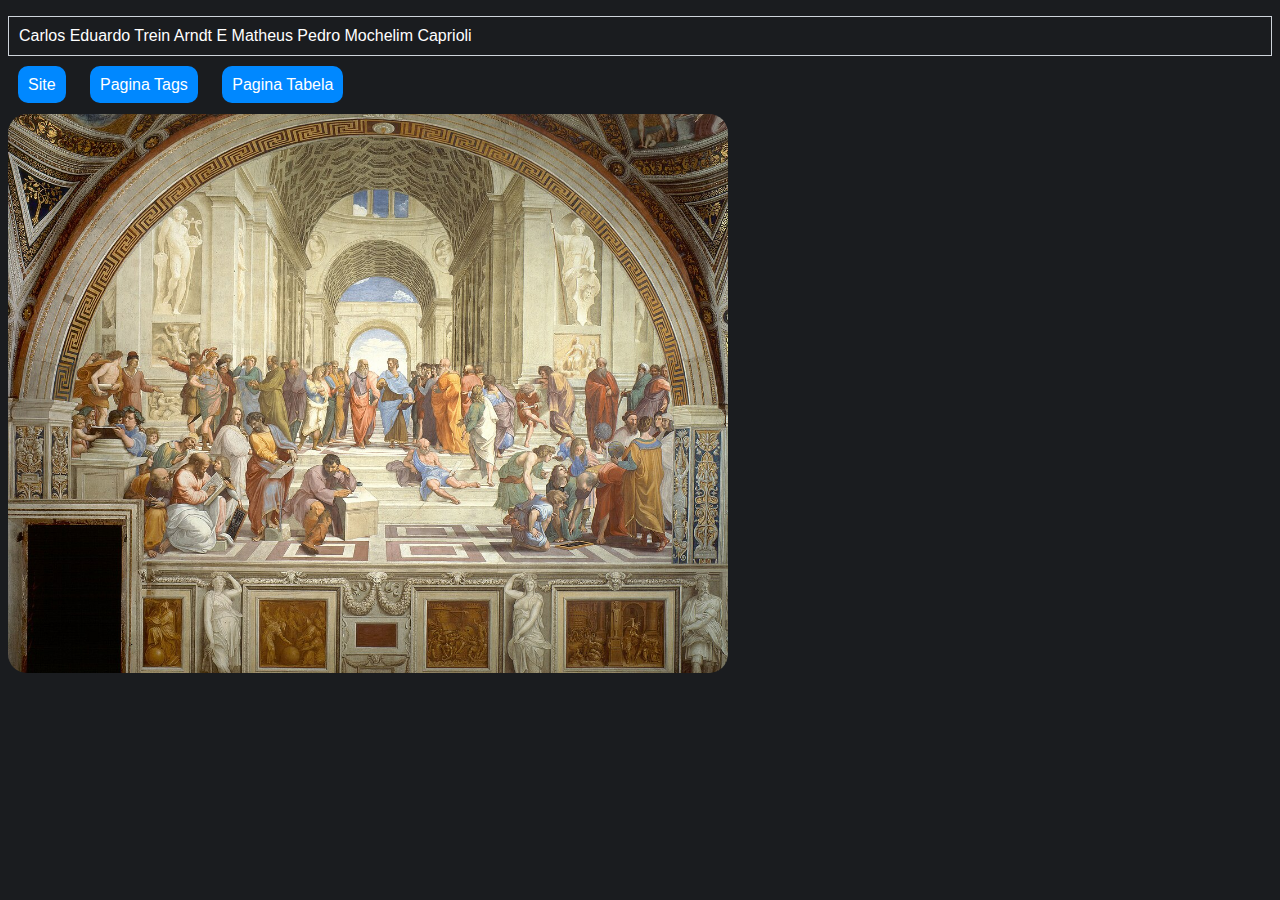
<file: atividade-21-03-24/index.html>
<!DOCTYPE html>
<html lang="en">
<head>
  <meta charset="UTF-8">
  <meta http-equiv="X-UA-Compatible" content="IE=edge">
  <meta name="viewport" content="width=device-width, initial-scale=1.0">
  <link rel="stylesheet"  href="styles.css">
  <title>atividade-21-03-24</title>
</head>
<body>
      <p class="names">Carlos Eduardo Trein Arndt E Matheus Pedro Mochelim Caprioli</p>

  <div>
    <a href=https://www.w3c.br/>Site</a>
    <a href=tags.html>Pagina Tags</a></button>
    <a href=tabela.html>Pagina Tabela</a>                        </div>

  <img src="./img/The_School_of_Athens__by_Raffaello_Sanzio_da_Urbino.jpg" alt="Raffaello The School of Athens" height="auto" width="720px">
  
</body>
</html>
</file>
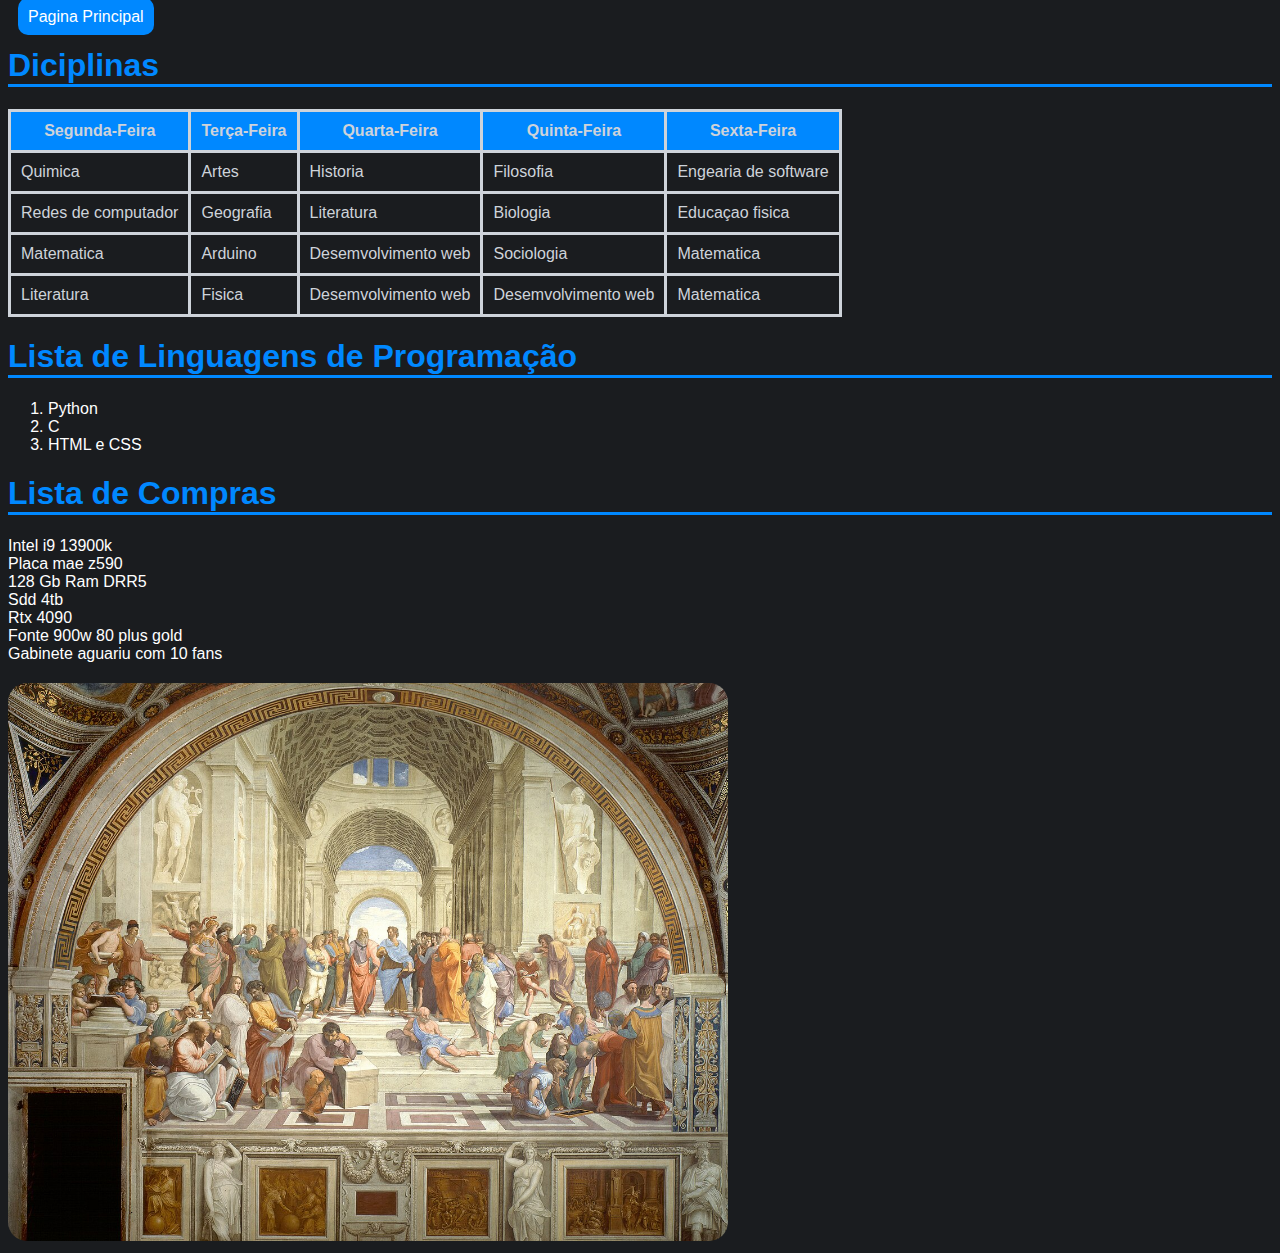
<file: atividade-21-03-24/tabela.html>
<!DOCTYPE html>
<html lang="en">
<head>
  <meta charset="UTF-8">
  <meta http-equiv="X-UA-Compatible" content="IE=edge">
  <link rel="stylesheet"  href="styles.css">
  <title>atividade-21-03-24</title>
</head>
<body>

  <div>
    <a href="./index.html">Pagina Principal</a>
  </div>
  
  <h1>Diciplinas</h1>
<div>
  <table>
    <tr>
      <th>Segunda-Feira</th>
      <th>Terça-Feira</th>
      <th>Quarta-Feira</th>
      <th>Quinta-Feira</th>
      <th>Sexta-Feira</th>
    </tr>
    <tr>
        <td>Quimica</td>
        <td>Artes</td>
        <td>Historia</td>
        <td>Filosofia</td>
        <td>Engearia de software</td>
    </tr>
    <tr>
        <td>Redes de computador</td>
        <td>Geografia</td>
        <td>Literatura</td>
        <td>Biologia</td>
      <td>Educaçao fisica</td>
    </tr>
    <tr>
        <td>Matematica</td>
        <td>Arduino</td>
        <td>Desemvolvimento web</td>
        <td>Sociologia</td>
        <td>Matematica</td>
    </tr>
    <tr>
      <td>Literatura</td>
      <td>Fisica</td>
      <td>Desemvolvimento web</td>
      <td>Desemvolvimento web</td>
      <td>Matematica</td>
    </tr>
  </table>
</div>
  
  <div>
      <h1>Lista de Linguagens de Programação</h1>
        <ol start="1">
          <li>Python</li>
          <li>C</li>
          <li>HTML e CSS</li>
          </ol>
  </div>

  <div>
    <h1>Lista de Compras</h1>
      <li>Intel i9 13900k</li>
      <li>Placa mae z590</li>
      <li>128 Gb Ram DRR5</li>
      <li>Sdd 4tb</li>
      <li>Rtx 4090</li>
      <li>Fonte 900w 80 plus gold</li>
      <li>Gabinete aguariu com 10 fans</li>
  </div>

  <img src="./img/The_School_of_Athens__by_Raffaello_Sanzio_da_Urbino.jpg" alt="Raffaello The School of Athens" height="auto" width="720px">

  
</body>
</html>
</file>
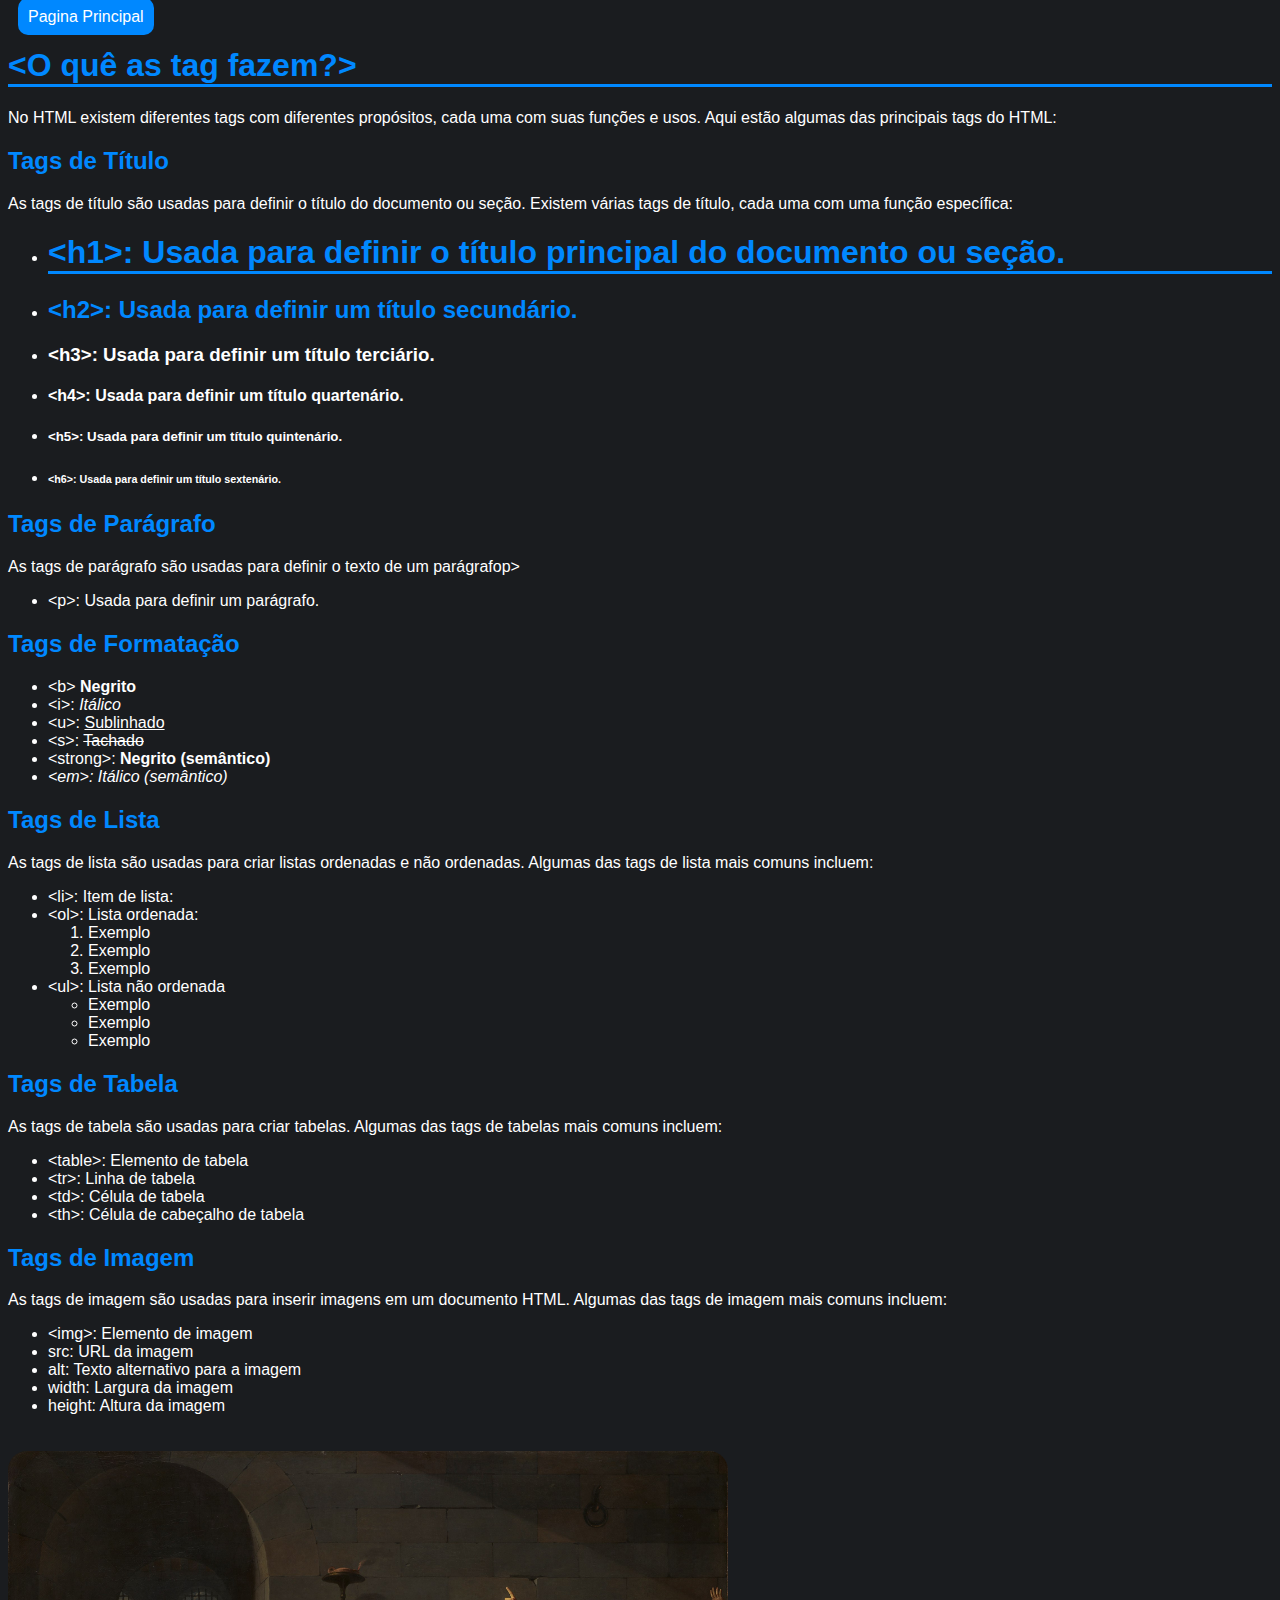
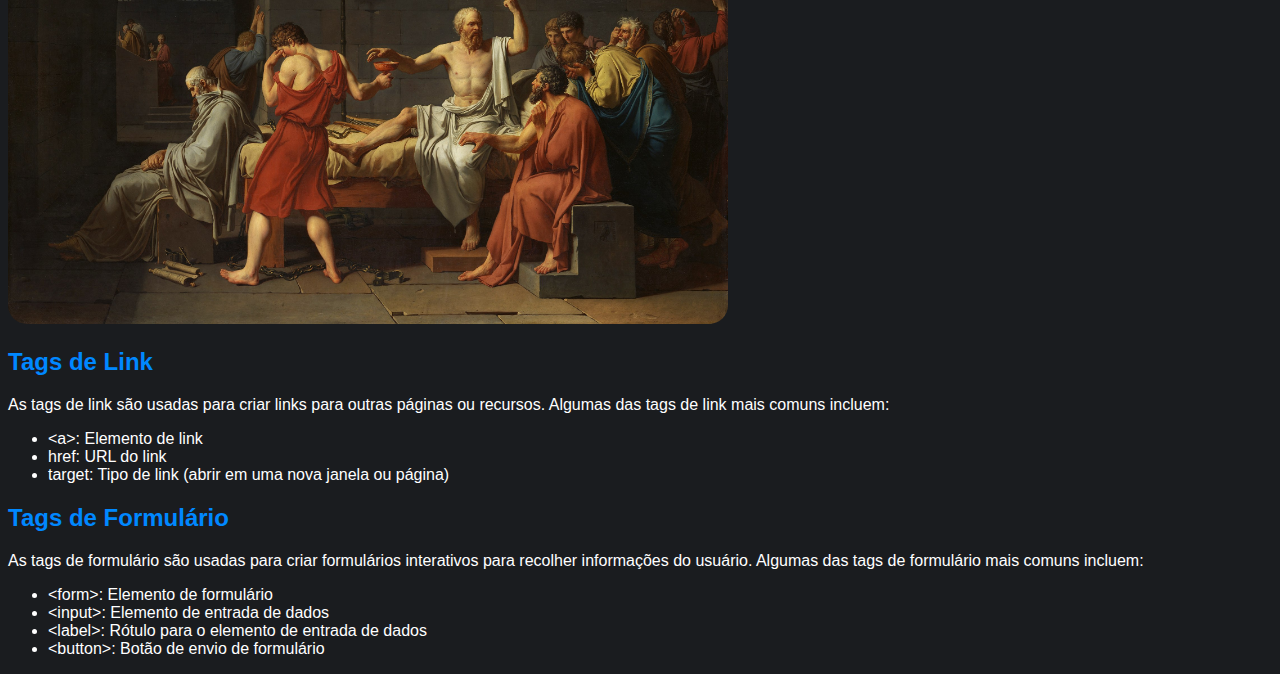
<file: atividade-21-03-24/tags.html>
<!DOCTYPE html>
<html lang="en">
<head>
  <meta charset="UTF-8">
  <meta http-equiv="X-UA-Compatible" content="IE=edge">
  <meta name="viewport" content="width=device-width, initial-scale=1.0">
  <link rel="stylesheet"  href="styles.css">
  <title>Tags</title>
</head>
<body>

  <div>
    <a href="./index.html">Pagina Principal</a> 
  </div>
  <h1><code>&lt;O quê as tag fazem?&gt;</code></h1>

  <div>
    <p>No HTML existem diferentes tags com diferentes propósitos, cada uma com suas funções e usos. Aqui estão algumas das principais tags do HTML:</p>

    
  <div>
    <h2>Tags de Título</h2>
    <p>As tags de título são usadas para definir o título do documento ou seção. Existem várias tags de título, cada uma com uma função específica:</p>
    <ul>
      <li><h1><code>&lt;h1&gt;</code>: Usada para definir o título principal do documento ou seção.</h1></li>
      <li><h2><code>&lt;h2&gt;</code>: Usada para definir um título secundário.</h2></li>
      <li><h3><code>&lt;h3&gt;</code>: Usada para definir um título terciário.</h3></li>
      <li><h4><code>&lt;h4&gt;</code>: Usada para definir um título quartenário.</h4></li>
      <li><h5><code>&lt;h5&gt;</code>: Usada para definir um título quintenário.</h5></li>
      <li><h6><code>&lt;h6&gt;</code>: Usada para definir um título sextenário.</h6></li>
    </ul>
  </div>

    
  <div>
    <h2>Tags de Parágrafo</h2>
    <p>As tags de parágrafo são usadas para definir o texto de um parágrafop>
    <ul>
      <li><code>&lt;p&gt;</code>: Usada para definir um parágrafo.</li>
    </ul>
  </div>

  <div>
    <h2>Tags de Formatação</h2>      
    <ul>
      <li><code>&lt;b&gt;</code><b> Negrito</b></li>
      <li><code>&lt;i&gt;</code>: <i>Itálico</i></li>
      <li><code>&lt;u&gt;</code>: <u>Sublinhado</u></li>
      <li><code>&lt;s&gt;</code>: <s>Tachado</s></li>
      <li><code>&lt;strong&gt;</code>: <strong>Negrito (semântico)</strong></li>
      <li><em><code>&lt;em&gt;</code>: Itálico (semântico)</em></li>        </ul>  
  </div>

    
  <div>    
    <h2>Tags de Lista</h2>
    <p>As tags de lista são usadas para criar listas ordenadas e não ordenadas. Algumas das tags de lista mais comuns incluem:</p>
    <ul>
      <li><code>&lt;li&gt;</code>: Item de lista:</li>
      <li><code>&lt;ol&gt;</code>: Lista ordenada:</li>
      <ol>
        <li>Exemplo</li>
        <li>Exemplo</li>
        <li>Exemplo</li>
      </ol>
      <li><code>&lt;ul&gt;</code>: Lista não ordenada</li>
      <ul>
        <li>Exemplo</li>
        <li>Exemplo</li>
        <li>Exemplo</li>
      </ul>
    </ul>
  </div>

    
  <div>
    <h2>Tags de Tabela</h2>
    <p>As tags de tabela são usadas para criar tabelas. Algumas das tags de tabelas mais comuns incluem:</p>
    <ul>
      <li><code>&lt;table&gt;</code>: Elemento de tabela</li>
      <li><code>&lt;tr&gt;</code>: Linha de tabela</li>
      <li><code>&lt;td&gt;</code>: Célula de tabela</li>
      <li><code>&lt;th&gt;</code>: Célula de cabeçalho de tabela</li>
    </ul>
  </div>

    
  <div>
    <h2>Tags de Imagem</h2>
    <p>As tags de imagem são usadas para inserir imagens em um documento HTML. Algumas das tags de imagem mais comuns incluem:</p>
    <ul>
      <li><code>&lt;img&gt;</code>: Elemento de imagem</li>
      <li><code>src</code>: URL da imagem</li>
      <li><code>alt</code>: Texto alternativo para a imagem</li>
      <li><code>width</code>: Largura da imagem</li>
      <li><code>height</code>: Altura da imagem</li>
    </ul>
    <img src="./img/David_The_Death_of_Socrates.jpg" alt="David The Death of Socrates" height="auto" width="720px">
  </div>

    
  <div>
    <h2>Tags de Link</h2>
    <p>As tags de link são usadas para criar links para outras páginas ou recursos. Algumas das tags de link mais comuns incluem:</p>
    <ul>
      <li><code>&lt;a&gt;</code>: Elemento de link</li>
      <li><code>href</code>: URL do link</li>
      <li><code>target</code>: Tipo de link (abrir em uma nova janela ou página)</li>
    </ul>
  </div>

    
  <div>
    <h2>Tags de Formulário</h2>
    <p>As tags de formulário são usadas para criar formulários interativos para recolher informações do usuário. Algumas das tags de formulário mais comuns incluem:</p>
    <ul>
      <li><code>&lt;form&gt;</code>: Elemento de formulário</li>
      <li><code>&lt;input&gt;</code>: Elemento de entrada de dados</li>
      <li><code>&lt;label&gt;</code>: Rótulo para o elemento de entrada de dados</li>
      <li><code>&lt;button&gt;</code>: Botão de envio de formulário</li                                                    </ul>
  </div>

    
  </div>  
</body>
</html>
</file>
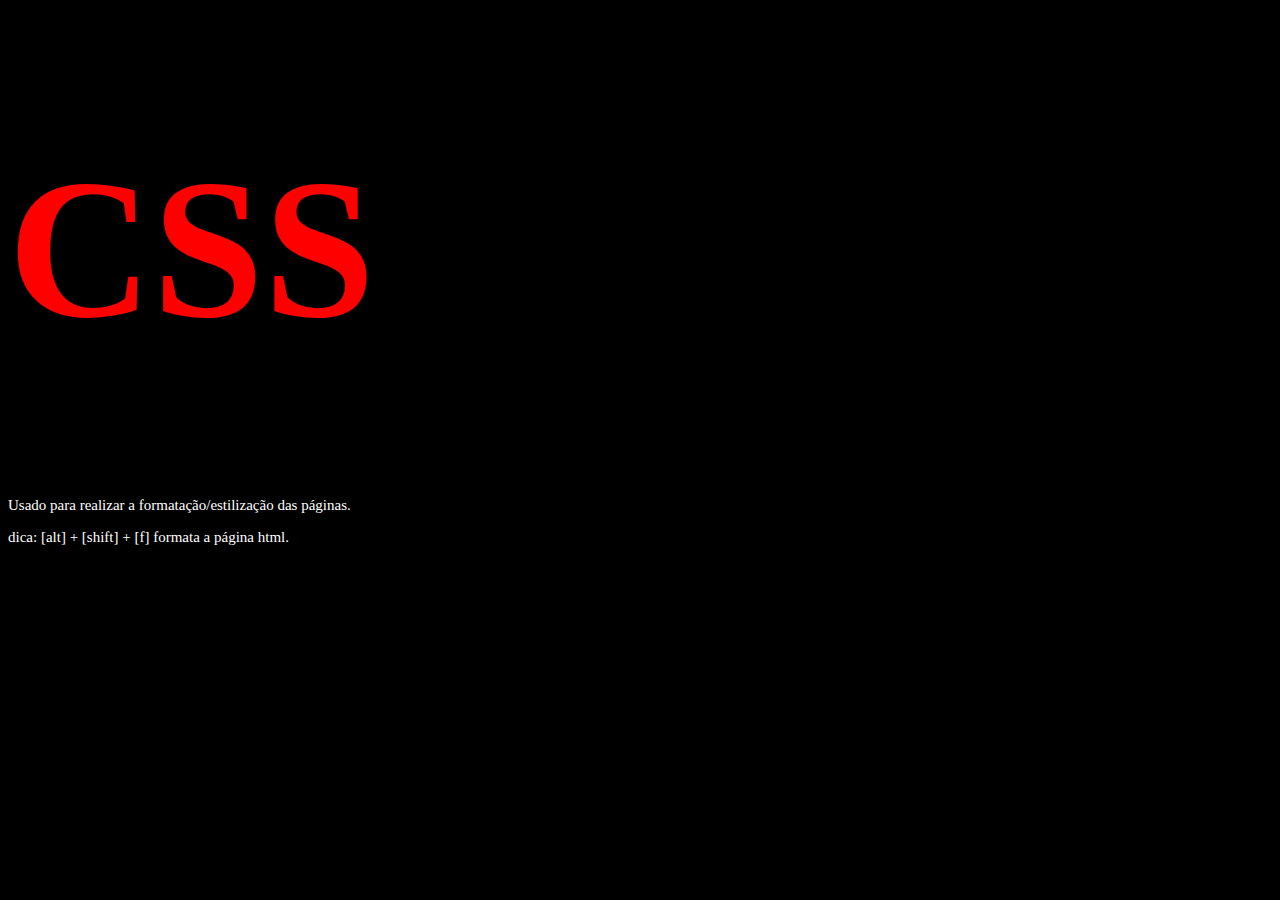
<file: fifthClass/styles.html>
<!DOCTYPE html>
<html lang="en">

<head>
    <meta charset="UTF-8">
    <meta name="viewport" content="width=device-width, initial-scale=1.0">
    <title>CSS</title>
    <style>
        h1 {
            color: red;
            font-size: 200px;
        }

        p {
            color: white;
            font-size: 15px;
        }
    </style>
    <link rel="stylesheet" href="styles.css">
</head> 

<body>
    <h1>CSS</h1>
    <p>Usado para realizar a formatação/estilização das páginas.</p>
    <p>dica: [alt] + [shift] + [f] formata a página html.</p>
</body>

</html>
</file>
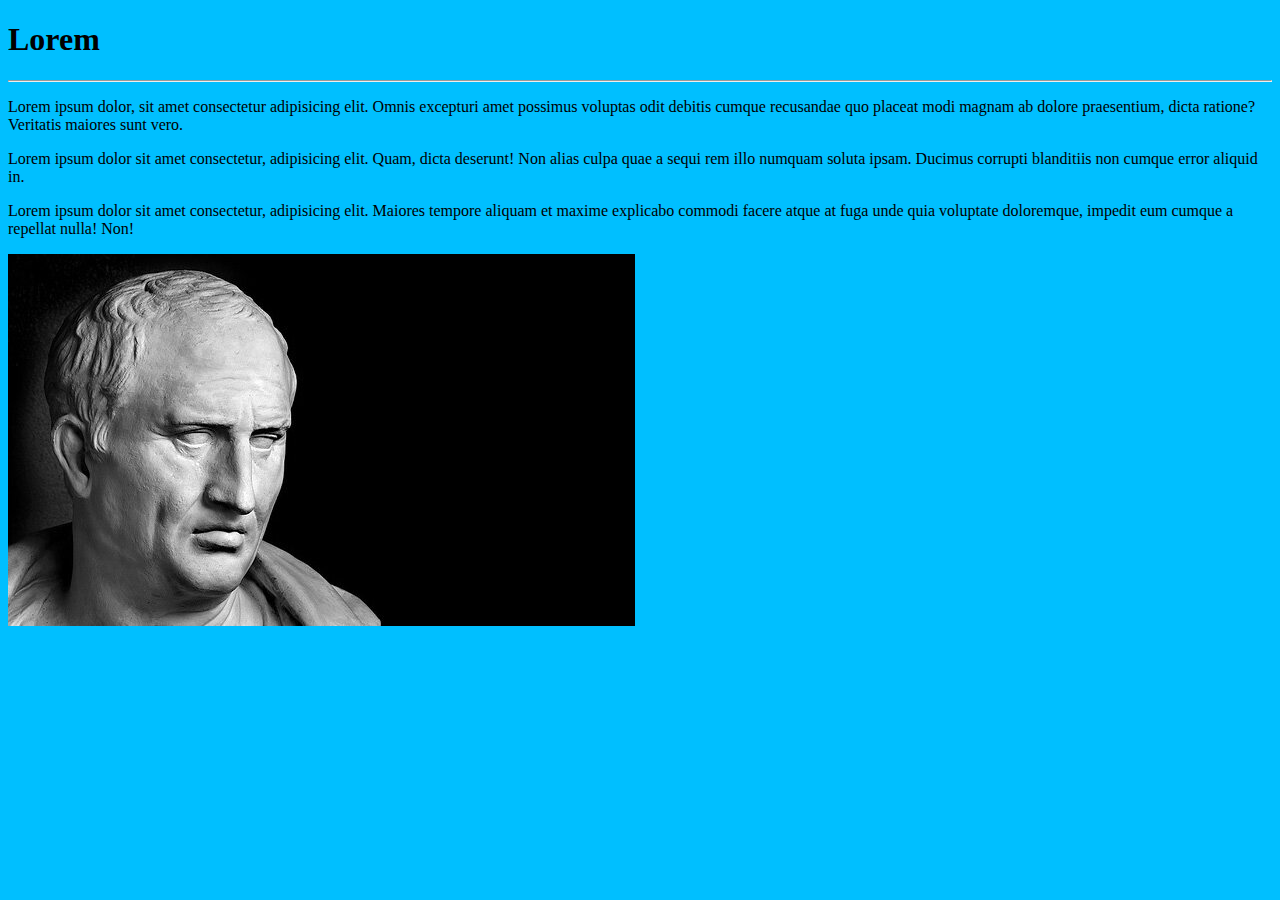
<file: first-class/explore-lorem.html>
<!DOCTYPE html>
<html lang="en">
<head>
    <meta charset="UTF-8">
    <meta name="viewport" content="width=device-width, initial-scale=1.0">
    <title>Document</title>
</head>
<body bgcolor="#00BFFF">
    <h1>Lorem</h1>
    <hr>
    <p>
        Lorem ipsum dolor, sit amet consectetur adipisicing elit. Omnis excepturi amet possimus voluptas odit debitis cumque recusandae quo placeat modi magnam ab dolore praesentium, dicta ratione? Veritatis maiores sunt vero.
    </p>
    <p>
        Lorem ipsum dolor sit amet consectetur, adipisicing elit. Quam, dicta deserunt! Non alias culpa quae a sequi rem illo numquam soluta ipsam. Ducimus corrupti blanditiis non cumque error aliquid in.
    </p>
    <p>
        Lorem ipsum dolor sit amet consectetur, adipisicing elit. Maiores tempore aliquam et maxime explicabo commodi facere atque at fuga unde quia voluptate doloremque, impedit eum cumque a repellat nulla! Non!
    </p>
    <img src="lorem.jpg"/>
</body>
</html>
</file>
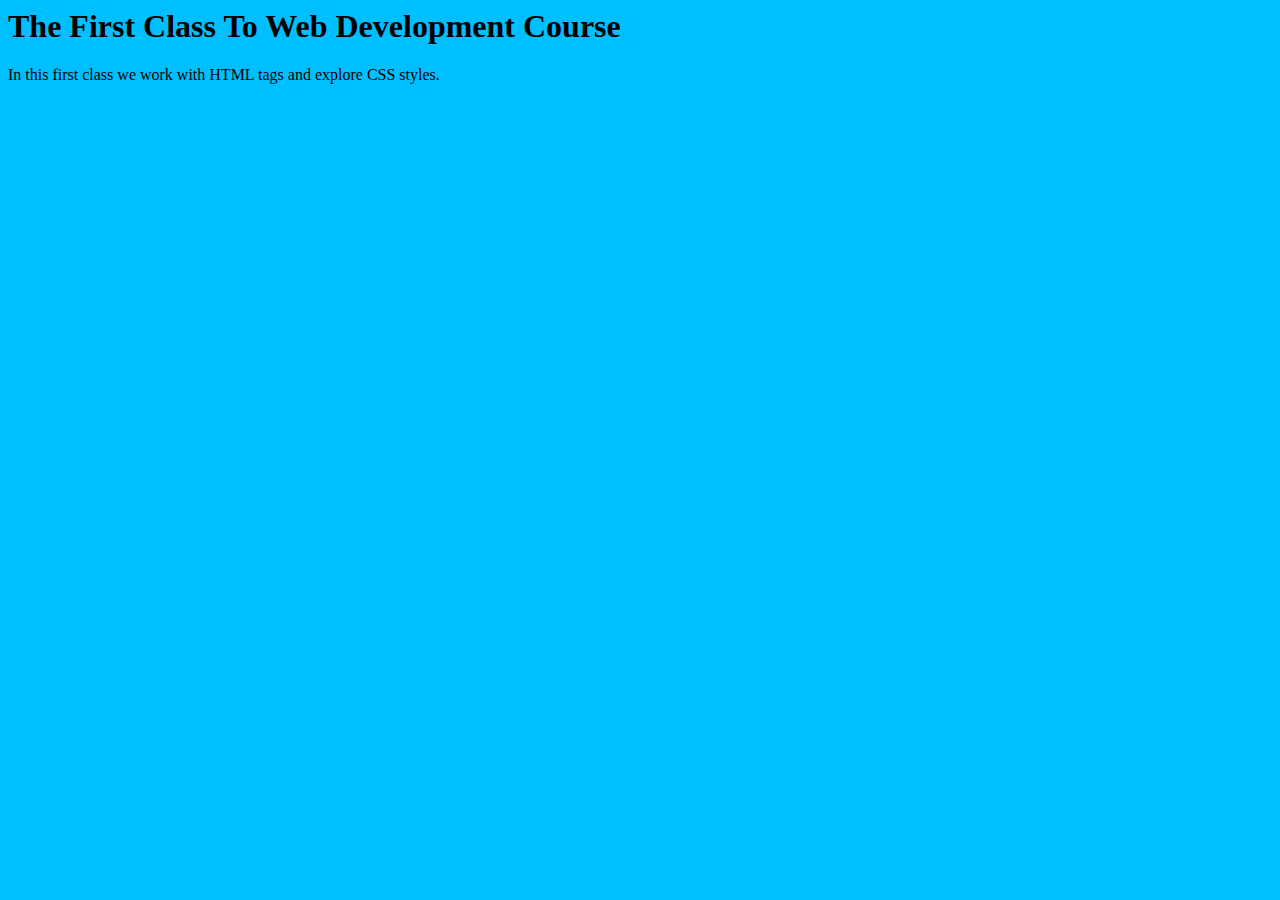
<file: first-class/firstClass.html>
<html>
	<head>
		<title>First Class</title>
	</head>
	<body bgcolor=#00BFFF>
		<h1>The First Class To Web Development Course</h1>
		<p>In this first class we work with HTML tags and explore CSS styles.</p>
	</body>
</html>
</file>
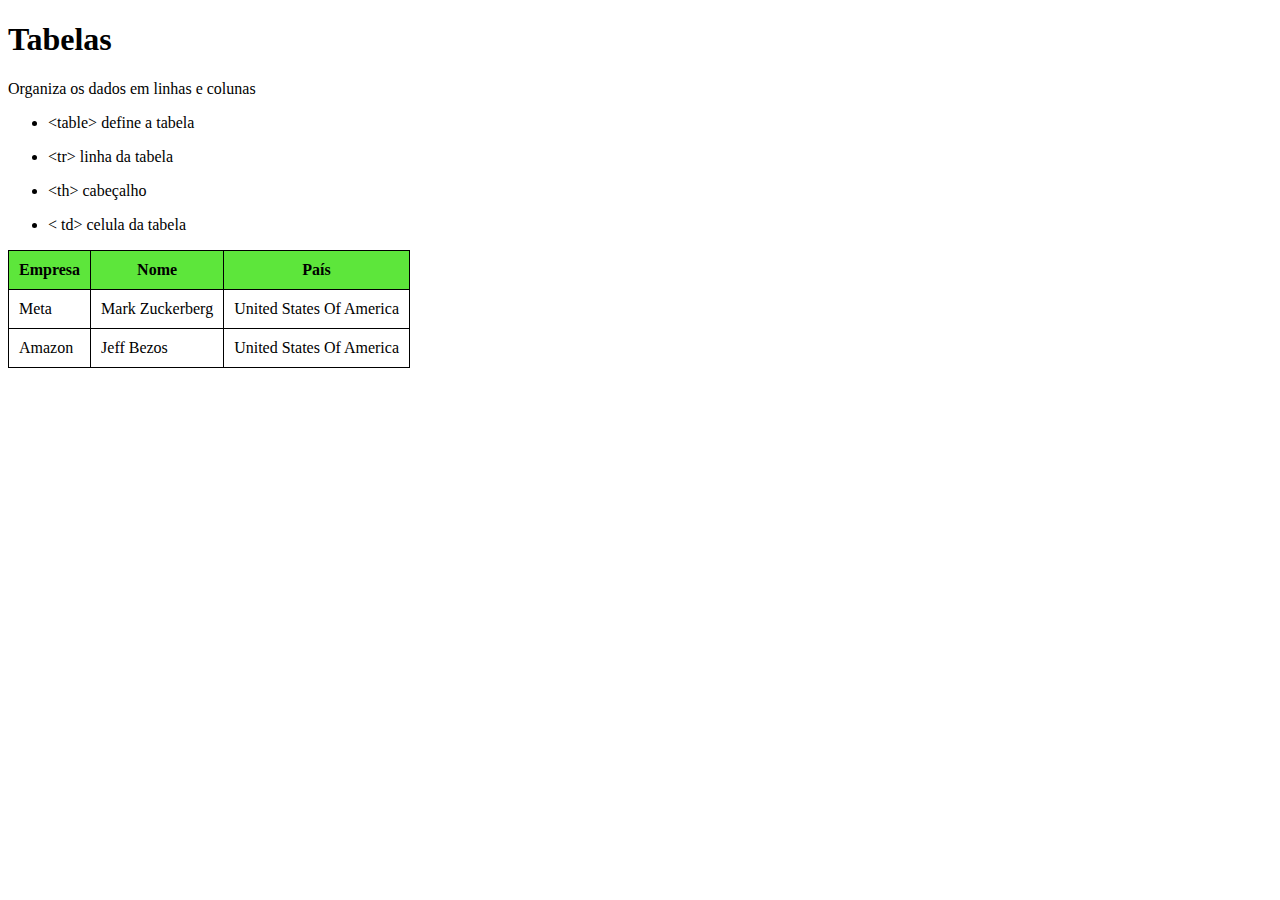
<file: fourthClass/tables.html>
<!DOCTYPE html>
<html lang="en">
<head>
    <meta charset="UTF-8">
    <meta name="viewport" content="width=device-width, initial-scale=1.0">
    <title>Tabelas</title>
    <style>
    table {
            border: 1px solid black;
            border-collapse: collapse;
        }
        th, td {
            border: 1px solid black;
            padding: 10px;
        }
        th {
            background-color: rgb(93, 230, 59);
        }
    </style>
</head>
<body>
    <h1>Tabelas</h1>
    <p>Organiza os dados em linhas e colunas</p>
    <div>
        <ul>
            <li><p>&lt;table&gt; define a tabela</p></li>
            <li><p>&lt;tr&gt; linha da tabela</p></li>
            <li><p>&lt;th&gt; cabeçalho</p></li>
            <li><p>&lt; td&gt; celula da tabela</p></li>
        </ul>
    </div>
    <div>
        <table>
            <tr>
                <th>Empresa</th>
                <th>Nome</th>
                <th>País</th>
            </tr>
            <tr>
                <td>Meta</td>
                <td>Mark Zuckerberg</td>
                <td>United States Of America</td>
            </tr>
            <tr>
                <td>Amazon</td>
                <td>Jeff Bezos</td>
                <td>United States Of America</td>

            </tr>
        </table>
    </div>
</body>
</html>
</file>
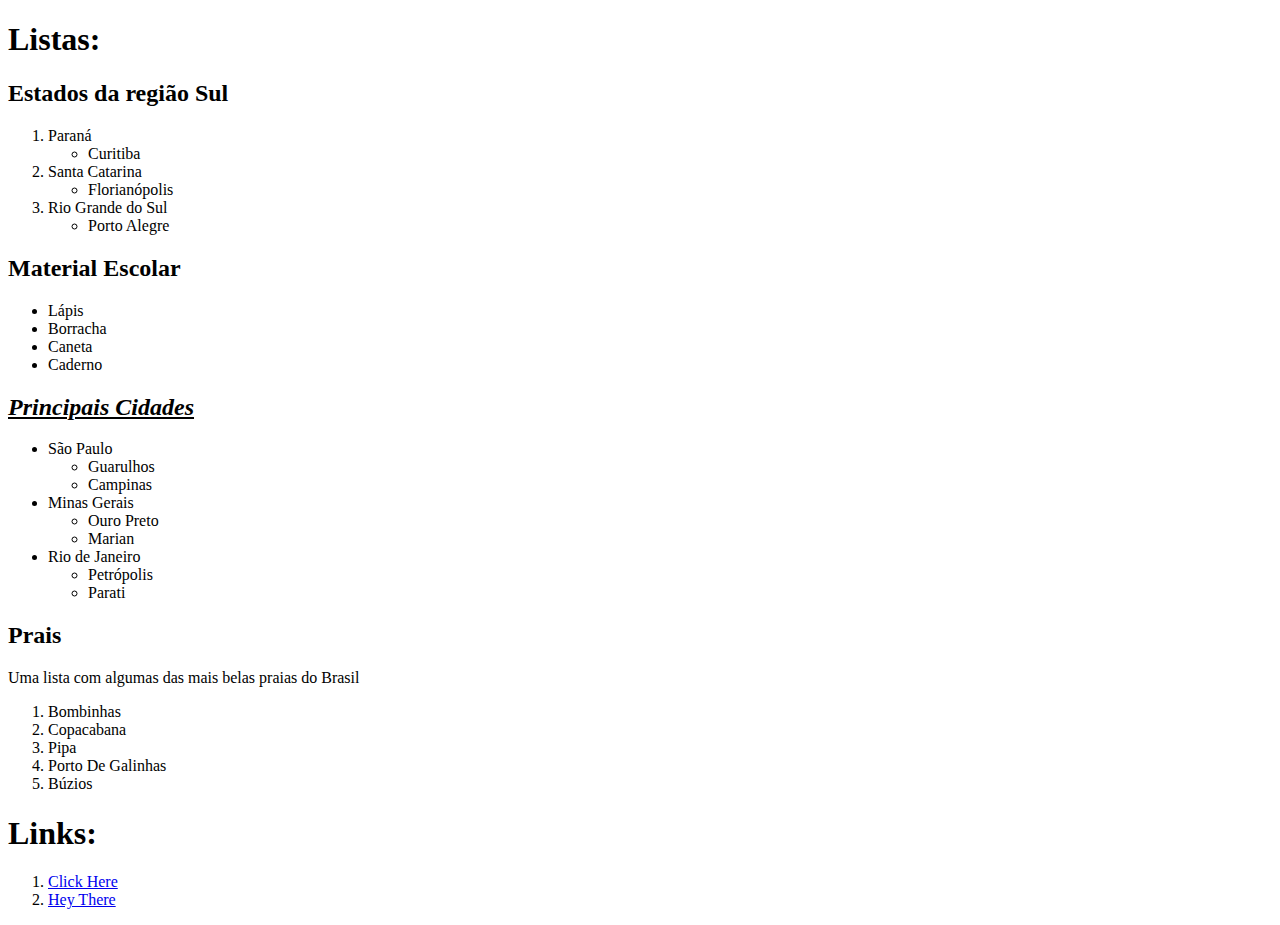
<file: secondClass/secondClass.html>
<!DOCTYPE html>
<html lang="en">
<head>
    <meta charset="UTF-8">
    <meta name="viewport" content="width=device-width, initial-scale=1.0">
    <title>Second Class</title>
</head>
<body>
    <h1>Listas:</h1>
    <h2>Estados da região Sul</h2>
    <ol start="1" type="1">
        <li>Paraná</li>
            <ul>
                <li>Curitiba</li>
            </ul>
        <li>Santa Catarina</li>
            <ul>
                <li>Florianópolis</li>
            </ul>
        <li>Rio Grande do Sul</li>
            <ul>
                <li>Porto Alegre</li>
            </ul>
    </ol>

    <h2><b>Material Escolar</b></h2>
    <ul>
        <li>Lápis</li>
        <li>Borracha</li>
        <li>Caneta</li>
        <li>Caderno</li>
    </ul>

    <h2><i><b><u>Principais Cidades</u></b></i></h2>
    <ul>
        <li>São Paulo</li>
            <ul>
                <li>Guarulhos</li>
                <li>Campinas</li>
            </ul>
        <li>Minas Gerais</li>
            <ul>
                <li>Ouro Preto</li>
                <li>Marian</li>
            </ul>
        <li>Rio de Janeiro</li>
            <ul>
                <li>Petrópolis</li>
                <li>Parati</li>
            </ul>
    </ul>

    <h2>Prais</h2>
    <p>Uma lista com algumas das mais belas praias do Brasil</p>
    <ol type="1">
        <li style="text-transform: capitalize;">bombinhas</li>
        <li style="text-transform: capitalize;">copacabana</li>
        <li style="text-transform: capitalize;">pipa</li>
        <li style="text-transform: capitalize;">porto de galinhas</li>
        <li style="text-transform: capitalize;">búzios</li>
    </ol>

    <h1>Links:</h1>
    
    <ol type="1">
        <li><a href="https://github.com/Matheus-Pedro" target="_blank">Click Here</a></li>
        <li><a href="https://www.youtube.com/watch?v=H5P6HXXcu0U" target="_blank">Hey There</a></li>
    </ol>

</body>
</html>
</file>
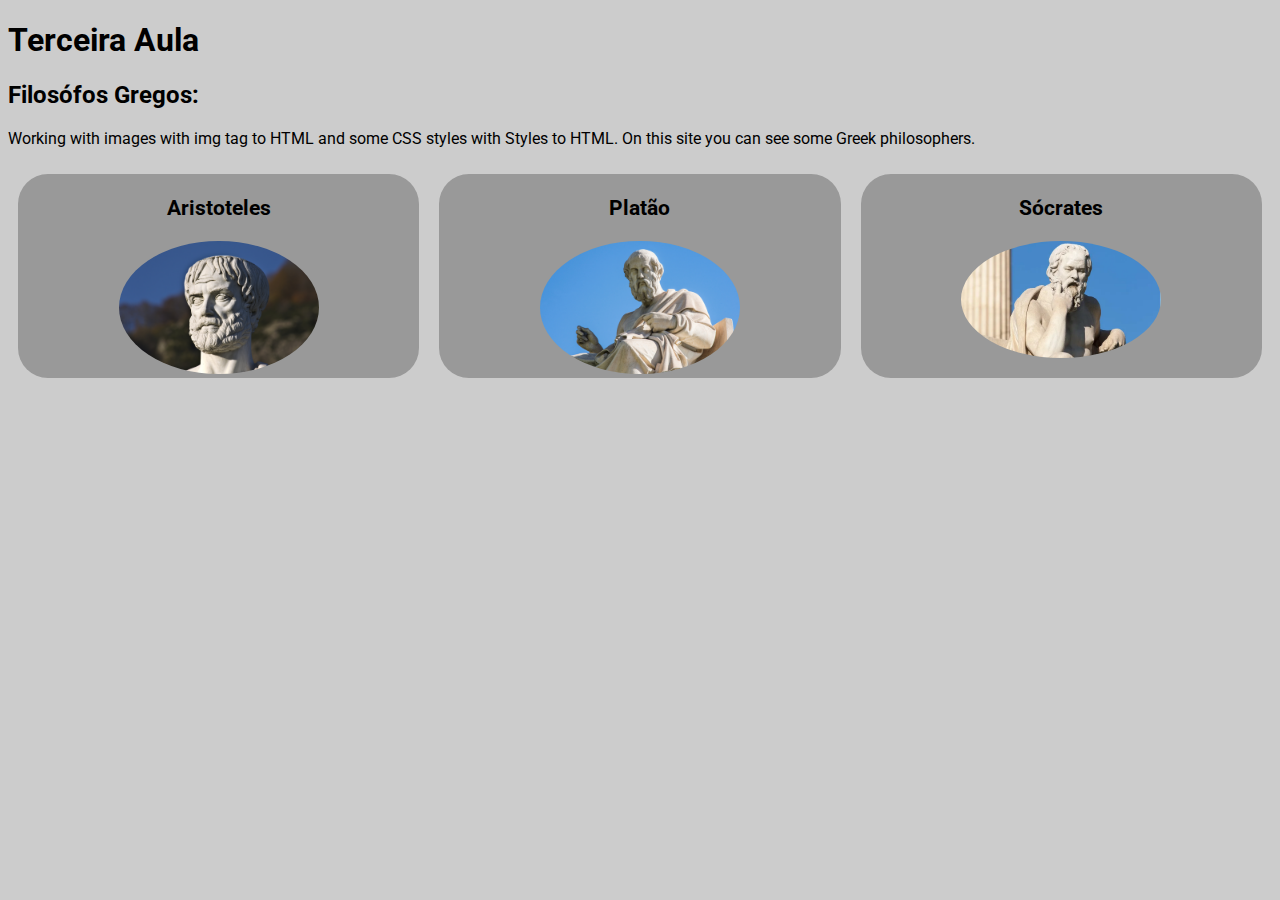
<file: thirdyClass/thirdyClass.html>
<!DOCTYPE html>
<html lang="en">
<head>
    <meta charset="UTF-8">
    <meta name="viewport" content="width=device-width, initial-scale=1.0">
    <title>Terceira Aula</title>
    <link rel="preconnect" href="https://fonts.googleapis.com">
    <link rel="preconnect" href="https://fonts.gstatic.com" crossorigin>
    <link href="https://fonts.googleapis.com/css2?family=Roboto:ital,wght@0,300;0,400;0,500;0,700;1,300;1,400;1,500;1,700&display=swap" rel="stylesheet">
    <style>
        a {
            text-decoration: none;
            color: #000000;
        }
        .images-container {
            display: flex;
            justify-content: space-between;
        }
        .images-container > div {
            flex: 1;
            text-align: center;
        }
        .images-container img {
            border-radius: 100%;
            width: 200px;
            height: auto;
            
        }
        .card {
            background-color: #999999;
            margin: 10px;
            border-radius: 30px;
        }
    </style>
    
</head>
<body style='background-color: #cccccc; font-family: "Roboto", sans-serif;'>
    <h1>Terceira Aula</h1>
    <h2>Filosófos Gregos:</h2>
    <p>Working with images with img tag to HTML and some CSS styles with Styles to HTML. On this site you can see some Greek philosophers.</p>
    <div style="font-size: large; font-weight: lighter;" class="images-container">
        <div class="card">
            <a href="https://pt.wikipedia.org/wiki/Aristóteles" target="_blank">
                <h3 style="text-transform: capitalize;">aristoteles</h3>
                <img src="img/aristoteles.png" alt="aristoteles">
            </a>
        </div>
        <div class="card">
            <a href="https://pt.wikipedia.org/wiki/Platão" target="_blank">
                <h3 style="text-transform: capitalize;">platão</h3>
                <img src="img/platao.png" alt="platao">
            </a>
        </div>
        <div class="card">
            <a href="https://pt.wikipedia.org/wiki/Sócrates" target="_blank">
                <h3 style="text-transform: capitalize;">sócrates</h3>
                <img src="img/socrates.png" alt="socrates">
            </a>
        </div>
    </div>
</body>
</html>
</file>
<file: atividade-21-03-24/styles.css>
*{
  font-family: Arial, Helvetica, sans-serif;
}

body{
  background-color: #1a1c1f;
}

a{
  text-decoration: none;
  /* color: black; */
  background-color: #0088ff;
  border-radius: 10px;
  color: white;
  padding: 10px;
  margin: 10px;
  cursor: pointer;
  width: 100%;
}

h1{
  color: #0088ff;
  border-bottom: 3px solid #0088ff;
}

h2{
  color: #0088ff;
  margin-top: 20px;
}

img{
  border-radius: 19px;
  margin-top: 20px;
}

p{
  color: #ffffff;
}

table {
    border: 3px solid #ced3da;
    border-collapse: collapse;

}
th, td {
    border: 3px solid  #ced3da;
    padding: 10px;
    color:  #ced3da;

}
tr{
  color: #0000;
}
th {
    background-color: #0088ff;
}

li{
  color: #ffffff;
}

.names{
  padding: 10px;
  border: 1px solid #ced3da;
  margin-bottom: 20px;
}
</file>
<file: fifthClass/styles.css>
body {
    background-color: #000000;
}
</file>
